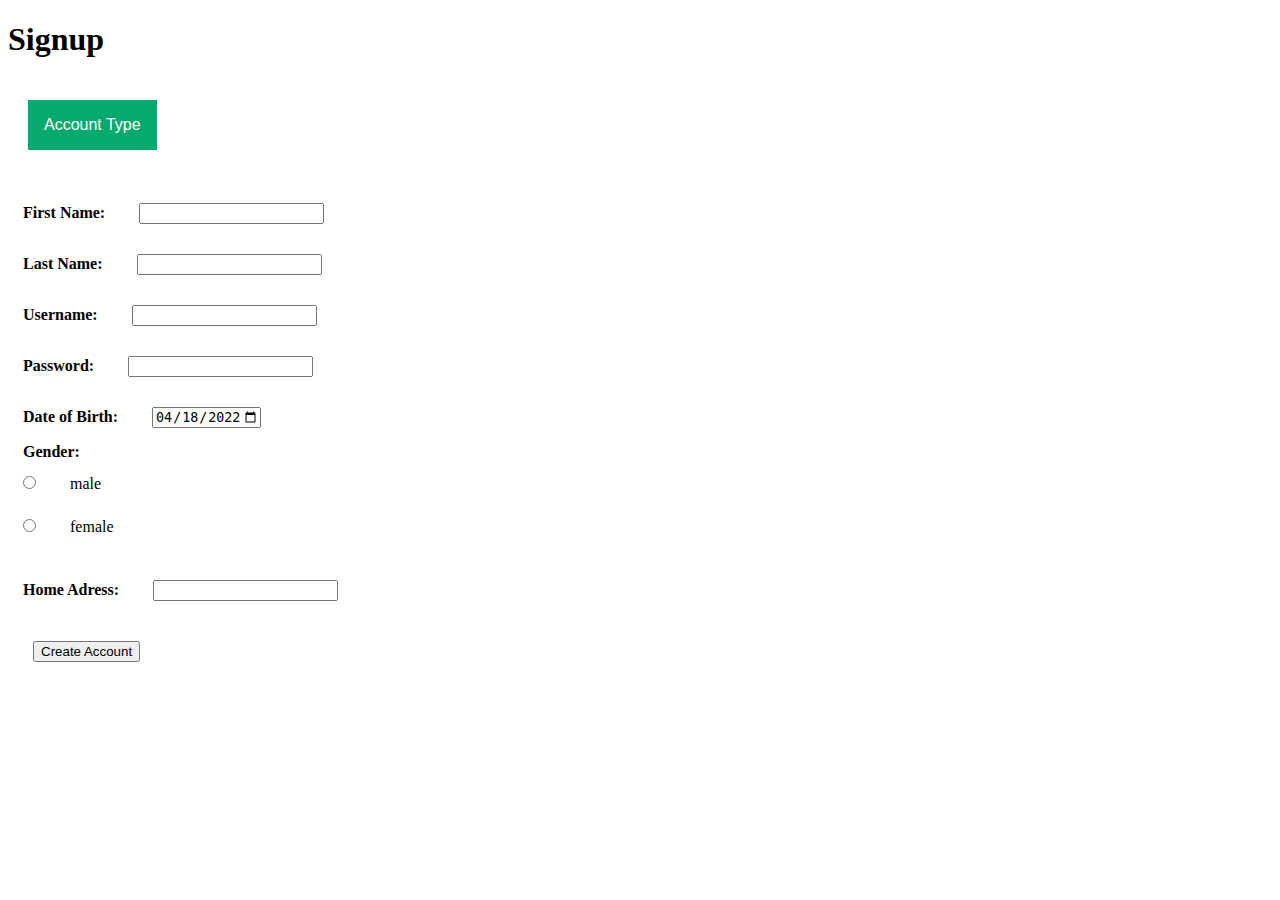
<file: signup.html>
<!doctype html>
<html lang="en">
<head>
    <meta charset="utf-8">
    <title>Signup</title>
    <link rel="stylesheet" href="general.css">
    <script src="signup.js"></script>
</head>
<body>
    <h1>Signup</h1>
    <div class="dropdown">
        <button class="dropbtn">Account Type</button>
        <div class="dropdown-content">
          <option id="medicalStaff" onclick="showExtraFields('employee'); hideExtraFields('employeePatient'); 
          hideExtraFields('patient'); hideExtraFields('underage')">Doctor/medical staff</option>
          <option id="patient"  onclick="showExtraFields('employeePatient'); showExtraFields('patient'); 
          hideExtraFields('employee'); ; hideExtraFields('underage')">Patient</option>
          <option id="user" onclick="hideExtraFields('underage'); hideExtraFields('employeePatient');
          hideExtraFields('patient'); hideExtraFields('underage'); hideExtraFields('employee')">User</option>
          <option id="admin" onclick="showExtraFields('employee') ; hideExtraFields('underage'); hideExtraFields('employeePatient');
           hideExtraFields('patient')">Admin/Receptionist</option>
        </div>
      </div>
    <div>
      <br>
      <label for="firstName"><b>First Name:</b></label>
      <input id="firstName" name="firstName" rows="1" cols="30" required maxlength="255">
      <br>
      <label for="lastName"><b>Last Name:</b></label>
      <input id="lastName" name="lastName" rows="1" cols="30" required maxlength="255">
      <br>
      <label for="username"><b>Username:</b></label>
      <input id="username" name="username" rows="1" cols="30" required maxlength="255">
      <br>
      <label for="password"><b>Password:</b></label>
      <input type="password" id="password" name="password" rows="1" cols="30" required maxlength="255">
      <br>
      <label for="start"><b>Date of Birth:</b></label>
      <input type="date" id="dob" name="DateOfBirth"
        value="2022-04-18" required
        min="1900-01-01" max="2022-12-31" oninput="isOldEnough()">
      <br>
      <div>
        <label for="gender"><b>Gender:</b></label>
        <br>
        <input type="radio" id="male" name="male" value="male">
        <label for="male">male</label>
        <br>
        <input type="radio" id="female" name="female" value="female">
        <label for="female">female</label>
        <br>
      </div>
      <br>
      <label for="homeAdress"><b>Home Adress:</b></label>
      <input id="homeAdress" name="homeAdress" rows="1" cols="30" required maxlength="255">
      <br>
    </div>
    

    <div id="employeePatient" hidden>
      <br>
      <label for="employeeId"><b>employeId: (if you are an employee)</b></label>
      <input id="employeeId" name="employeeID" rows="1" cols="30" maxlength="255">
      <br>
    </div>

    <div id="underage" hidden>
      <br>
      <label for="responsibleAdult"><b>Please enter the username associated with the account of your legal guardian:</b></label>
      <input id="responsibleAdult" name="responsibleAdult" rows="1" cols="30" required maxlength="255">
      <br>
    </div>

    <div id="employee" hidden>
      <br>
      <label for="workAdress"><b>work Adress:</b></label>
      <input id="workAdress" name="workAdress" rows="1" cols="30" required maxlength="255">
      <br>
      <div>
        <label for="jobType"><b>Job type:</b></label>
        <br>
        <input type="radio" id="dentist" name="dentist" value="dentist">
        <label for="dentist">Dentist</label>
        <br>
        <input type="radio" id="hygenist" name="hygenist" value="hygenist">
        <label for="hygenist">hygenist</label>
        <br>
        <input type="radio" id="receptionist" name="receptionist" value="receptionist">
        <label for="receptionist">receptionist/admin</label>
        <br>
      </div>
    </div>
    <div id="patient" hidden>
      <br>
      <label for="phone"><b>Enter your phone number:</b></label>
      <input type="tel" id="phone" name="phone" pattern="[0-9]{3}-[0-9]{3}-[0-9]{4}">
      <br>
      <label for="email"><b>Enter your email:</b></label>
      <input type="email" id="email" name="email">
    </div>
    <button type="button">Create Account</button>

</body>
</html>
</file>
<file: general.css>
.dropbtn {
    background-color: #04AA6D;
    color: white;
    padding: 16px;
    font-size: 16px;
    border: none;
    cursor: pointer;
    margin: 20px;
  }
  
  .dropdown {
    position: relative;
    display: inline-block;
  }
  
  .dropdown-content {
    display: none;
    position: absolute;
    right: 0;
    background-color: #f9f9f9;
    min-width: 160px;
    box-shadow: 0px 8px 16px 0px rgba(0,0,0,0.2);
    z-index: 1;
  }
  
  .dropdown-content p {
    color: black;
    padding: 12px 30px;
    text-decoration: none;
    display: block;
  }
  
  .dropdown-content option:hover {background-color: #7FFF00;}
  .dropdown:hover .dropdown-content {display: block;}
  .dropdown:hover .dropbtn {background-color: #3e8e41;}
  

  label {
    margin: 15px;
    margin-top: 15px;
  }

  input {
    margin: 15px;
    margin-top: 15px;
  }

  button{
      margin: 25px;
  }
</file>
